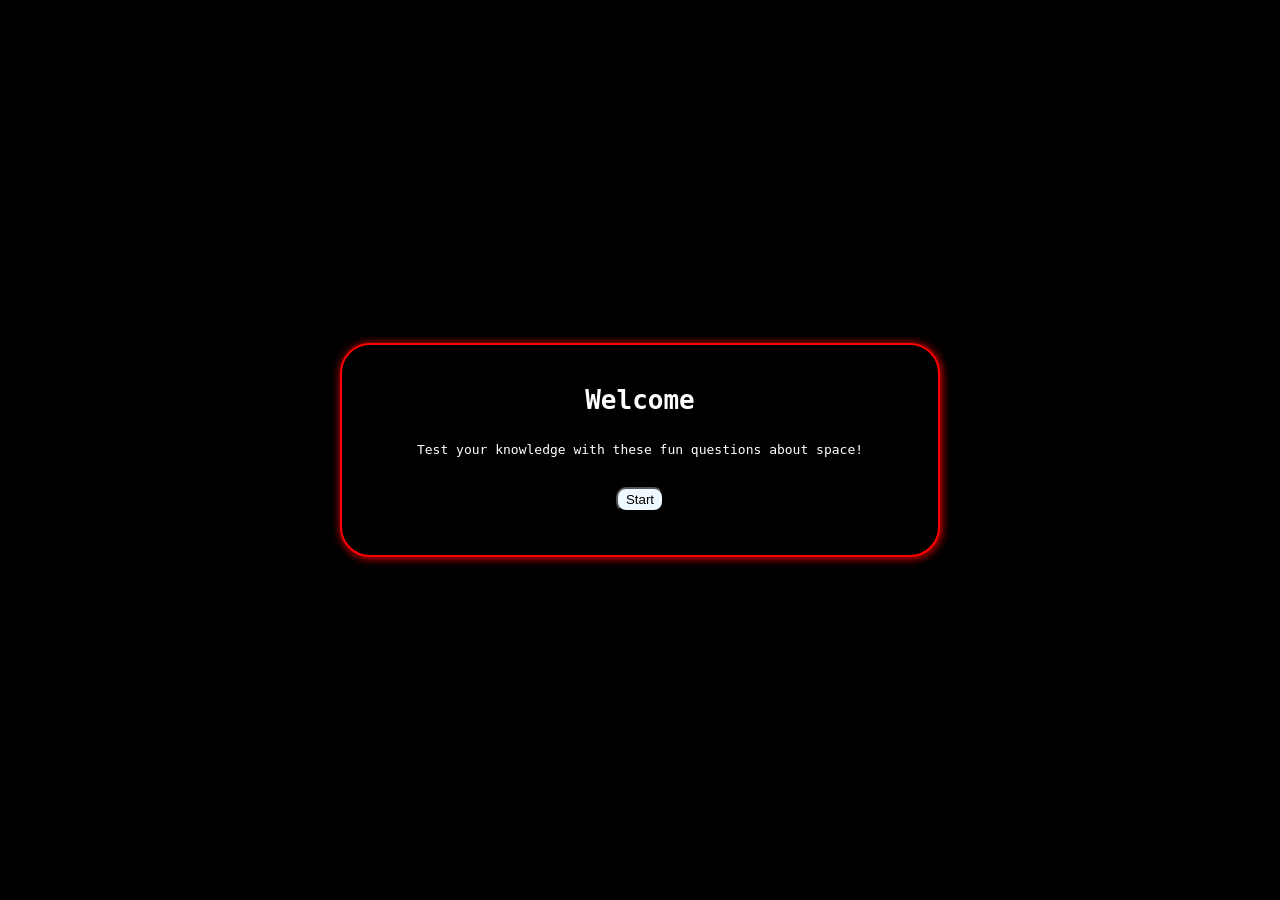
<file: index.html>
<!DOCTYPE html>
<html lang="en">
<head>
    <meta charset="UTF-8">
    <meta name="viewport" content="width=device-width, initial-scale=1.0">
    <title>Quiz</title>
    <link rel="stylesheet" href="quiz.css">
</head>
<body>
    <main class="container">
        <div id="Start_screen" class="screen active">
            <h1>Welcome </h1>
            <p>Test your knowledge with these fun questions about space!</p>
            <button id="start_btn" class="btn">Start</button>
        </div>

        <div id="Quiz_screen" class="screen">
            <div class="quiz_header">
                    <h2 id="question_txt">Question</h2>
                    
               
                
                <div class="quiz_info">
                    <p>Question <span id="currentQuestionSpan">0</span> out of <span id="totalQuestionsSpan">0</span></p>
                    <p>Score <span id="score">0</span></p>
                </div>
                
            </div>

            <div class="answersContainer" id="answersContainer">

            </div>
            <div class="progressBar">
                <div class="progress" id="progress"></div>
            </div>
        </div>

        <div id="Res_screen" class="screen">
            <h1>Congrats You finished</h1>
            <div class="results">
                <p >Your final score is : <span id="ResultP"> 0 </span> </p>
            </div>
            <button class="btn" id="restart_btn">Restart</button>
        </div>
    </main>
</body>

<script src="quiz.js"></script>
</html>
</file>
<file: quiz.css>
*{
    margin: 0;
    padding: 0;

    box-sizing: border-box;
}

body{
    background-color: black;
    font-family: monospace;
    min-height: 100vh;
    display: flex;
    justify-content: center;
    align-items: center;
}

.container{
    background-color: black;
    color: white;
    padding: 30px;
    border-radius: 30px;
    width: 100%;
    max-width: 600px;

    border: 2px solid red;
    border-radius: 30px;
    box-shadow: 1px 1px 10px red;
    line-height: 50px;
    transition: 0.4s ease-in-out;
}

.container:hover{
    transform: scale(1.03);
    background-color: rgb(31, 31, 31);

}

.screen{
    display: none;
    text-align: center;
}

.screen.active{
    display: block;
}

#Start_screen h1{


}

.quiz_info{
    display: flex;
    justify-content: space-between;

}


.btn{
    padding: 3px 8px;
    border-radius: 10px;
    cursor: pointer;
    background-color: aliceblue;
    
}

.answersContainer{
    display: flex;
    flex-direction: column;
    justify-content: space-around;
    gap: 10px;
}

.answer-btn{
    background-color: #f8f0e5;
    color: #333;
    border: 2px solid #eadbc8;
    border-radius: 10px;
    padding: 1rem;
    cursor: pointer;
    text-align: left;

    height: 50px;

    transition: 0.4s ease;
}

.answer-btn:hover{
    transform: scale(1.03);
}

.progressBar{

    margin-top: 20px;
    background-color: rgb(250, 137, 137);
    border: red;

    border-radius: 40px;

    height: 10px;

}

.progress{

    background-color: red;
    height: 100%;
    border-radius: 40px;

    width: 0%;
    transition: width 0.4s ease-in;
}

/*correct or incorrect*/

.correct{
    background-color: rgb(142, 255, 142);
    border: 2px solid green;
    
}
.incorrect{
    background-color: rgb(255, 142, 142);
    border: 2px solid red;

}

@media (max-width : 500px) {
    #start_screen{

    }

    #question_txt{
        font-size: 14px;
    }
    .quiz_info{
        font-size: 10px;
    }
}
</file>
